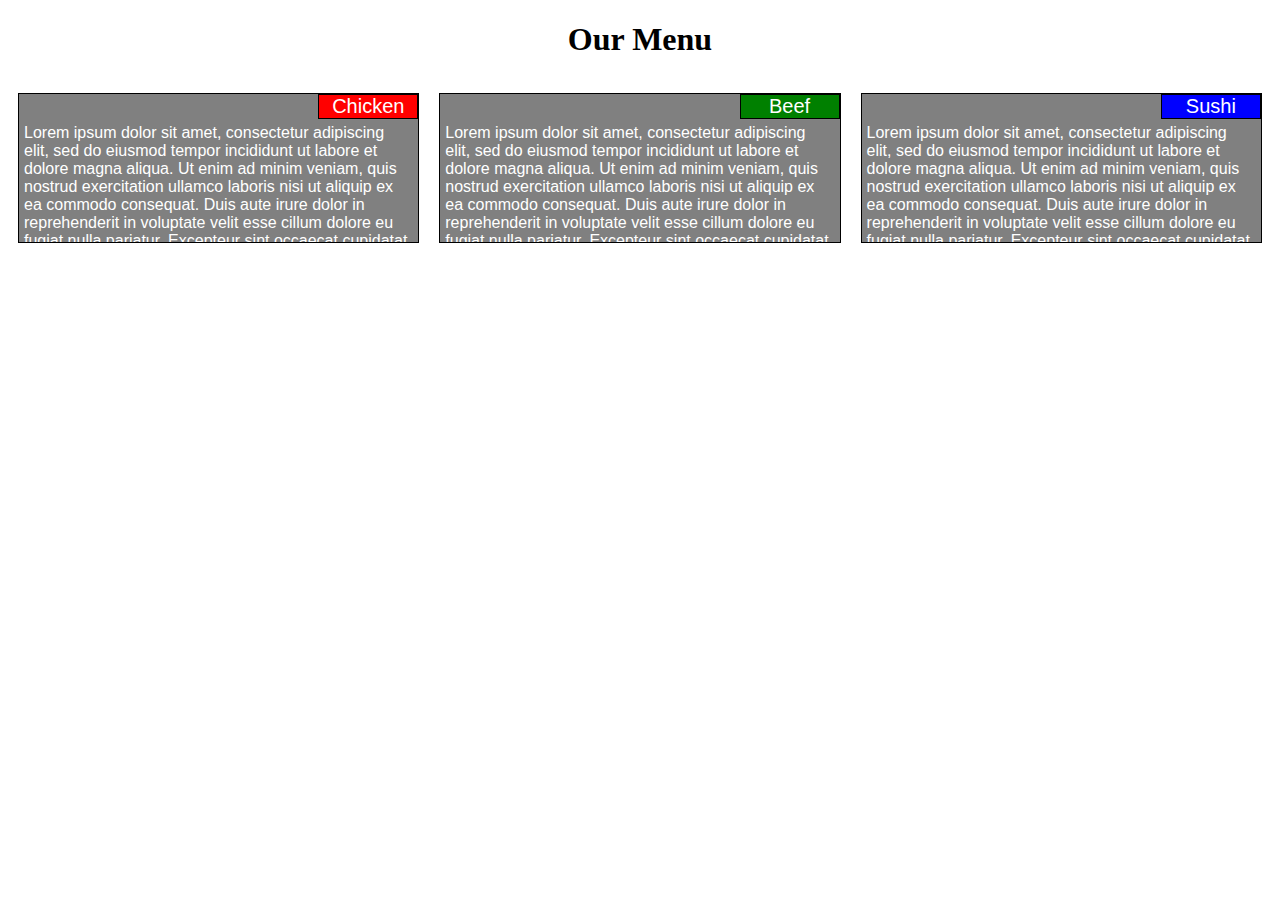
<file: module2-solution/index.html>
<!DOCTYPE html>
<html>
<head>
<meta charset="utf-8">
<meta name="viewport" content="width=device-width, initial-scale=1">
<link rel="stylesheet" href="css/styles.css">
<title>Our Menu</title>
</head>
<body>
<h1>Our Menu</h1>

<div class="row"> 
  <div class="col-lg-4 col-md-6 col-sm-12"><div class="item"><div class="title" id="title1">Chicken</div><p>Lorem ipsum dolor sit amet, consectetur adipiscing elit, sed do eiusmod tempor incididunt ut labore et dolore magna aliqua. Ut enim ad minim veniam, quis nostrud exercitation ullamco laboris nisi ut aliquip ex ea commodo consequat. Duis aute irure dolor in reprehenderit in voluptate velit esse cillum dolore eu fugiat nulla pariatur. Excepteur sint occaecat cupidatat non proident, sunt in culpa qui officia deserunt mollit anim id est laborum.</p></div></div>
  <div class="col-lg-4 col-md-6 col-sm-12"><div class="item"><div class="title" id="title2">Beef</div><p>Lorem ipsum dolor sit amet, consectetur adipiscing elit, sed do eiusmod tempor incididunt ut labore et dolore magna aliqua. Ut enim ad minim veniam, quis nostrud exercitation ullamco laboris nisi ut aliquip ex ea commodo consequat. Duis aute irure dolor in reprehenderit in voluptate velit esse cillum dolore eu fugiat nulla pariatur. Excepteur sint occaecat cupidatat non proident, sunt in culpa qui officia deserunt mollit anim id est laborum.</p></div></div>
  <div class="col-lg-4 col-md-12 col-sm-12"><div class="item"><div class="title" id="title3">Sushi</div><p>Lorem ipsum dolor sit amet, consectetur adipiscing elit, sed do eiusmod tempor incididunt ut labore et dolore magna aliqua. Ut enim ad minim veniam, quis nostrud exercitation ullamco laboris nisi ut aliquip ex ea commodo consequat. Duis aute irure dolor in reprehenderit in voluptate velit esse cillum dolore eu fugiat nulla pariatur. Excepteur sint occaecat cupidatat non proident, sunt in culpa qui officia deserunt mollit anim id est laborum.</p></div></div>
</div>

</body>
</html>
</file>
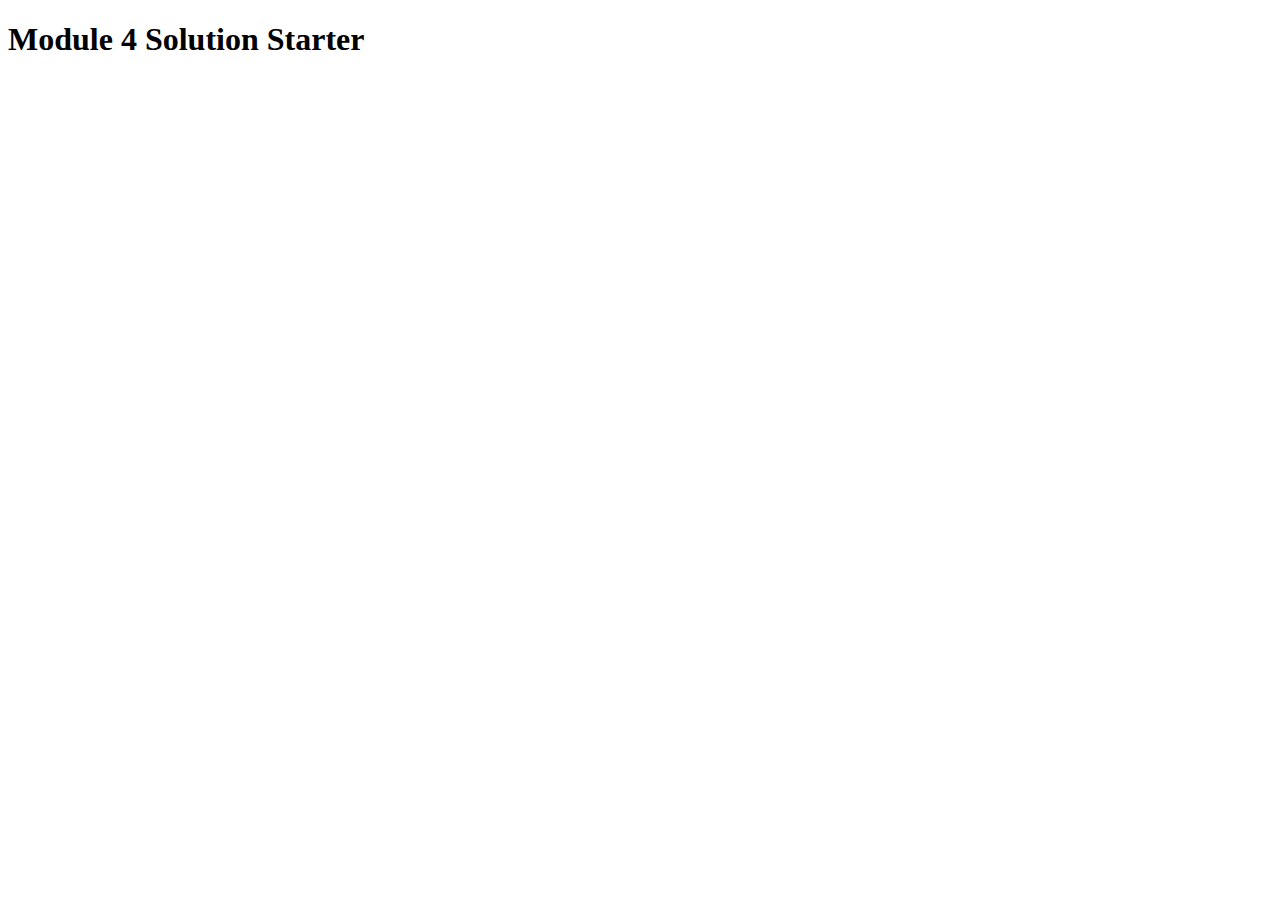
<file: module4-solution/index.html>
<!DOCTYPE html>
<html>
<head>
  <meta charset="utf-8">
  <title>Module 4 Solution Starter</title>
  <script src="SpeakHello.js"></script>
  <script src="SpeakGoodBye.js"></script>
  <script src="script.js"></script>
</head>
<body>
  <h1>Module 4 Solution Starter</h1>
</body>
</html>
</file>
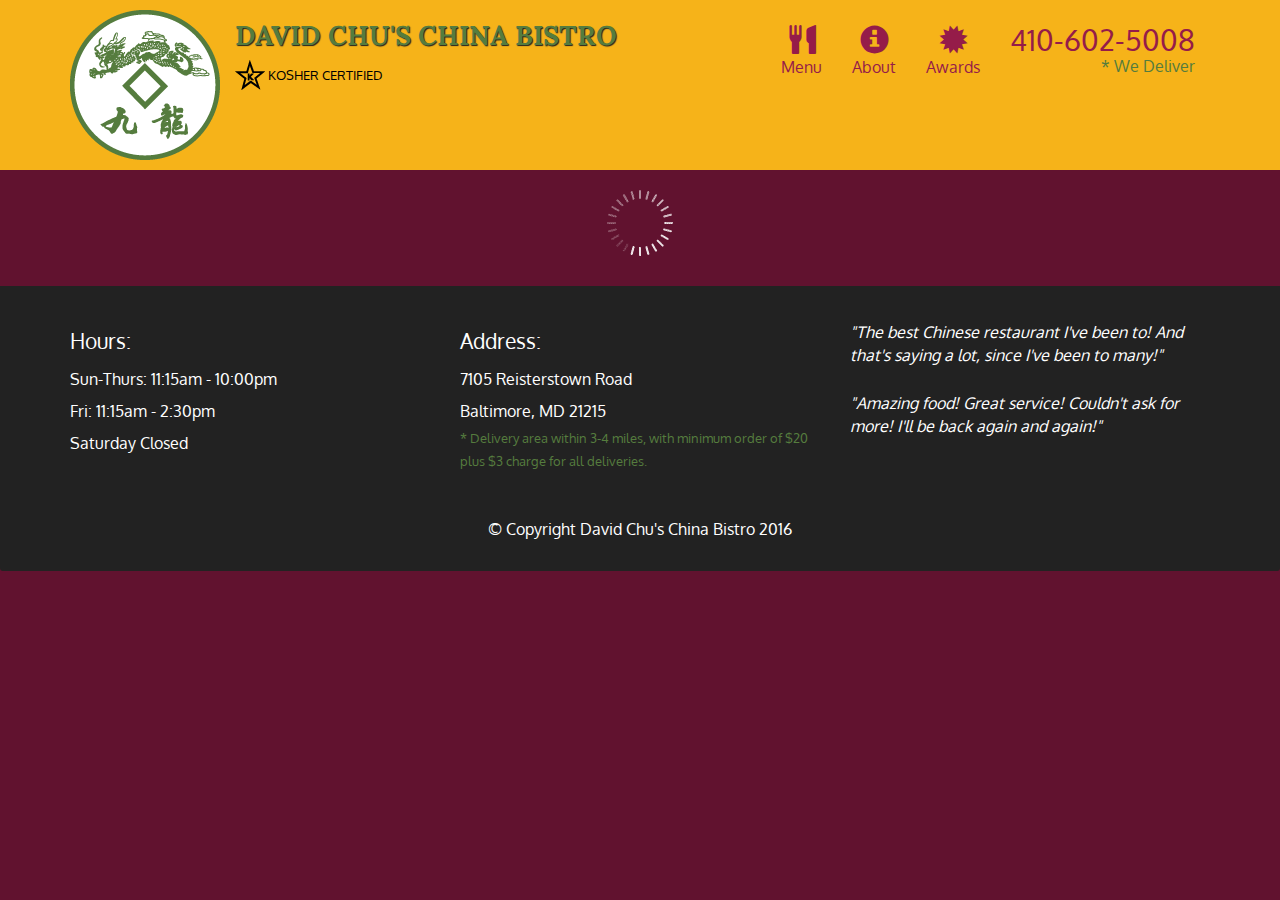
<file: module5-solution/index.html>
<!doctype html>
<html lang="en">
  <head>
    <meta charset="utf-8">
    <meta http-equiv="X-UA-Compatible" content="IE=edge">
    <meta name="viewport" content="width=device-width, initial-scale=1">
    <title>David Chu's China Bistro</title>
    <link rel="stylesheet" href="css/bootstrap.min.css">
    <link rel="stylesheet" href="css/styles.css">
    <link href='https://fonts.googleapis.com/css?family=Oxygen:400,300,700' rel='stylesheet' type='text/css'>
    <link href='https://fonts.googleapis.com/css?family=Lora' rel='stylesheet' type='text/css'>
  </head>
<body>
  <header>
    <nav id="header-nav" class="navbar navbar-default">
      <div class="container">
        <div class="navbar-header">
          <a href="index.html" class="pull-left visible-md visible-lg">
            <div id="logo-img" alt="Logo image"></div>
          </a>

          <div class="navbar-brand">
            <a href="index.html"><h1>David Chu's China Bistro</h1></a>
            <p>
              <img src="images/star-k-logo.png" alt="Kosher certification">
              <span>Kosher Certified</span>
            </p>
          </div>

          <button id="navbarToggle" type="button" class="navbar-toggle collapsed" data-toggle="collapse" data-target="#collapsable-nav" aria-expanded="false">
            <span class="sr-only">Toggle navigation</span>
            <span class="icon-bar"></span>
            <span class="icon-bar"></span>
            <span class="icon-bar"></span>
          </button>
        </div>
        
        <div id="collapsable-nav" class="collapse navbar-collapse">
           <ul id="nav-list" class="nav navbar-nav navbar-right">
            <li id="navHomeButton" class="visible-xs active">
              <a href="index.html">
                <span class="glyphicon glyphicon-home"></span> Home</a>
            </li>
            <li id="navMenuButton">
              <a href="#" onclick="$dc.loadMenuCategories();">
                <span class="glyphicon glyphicon-cutlery"></span><br class="hidden-xs"> Menu</a>
            </li>
            <li>
              <a href="#">
                <span class="glyphicon glyphicon-info-sign"></span><br class="hidden-xs"> About</a>
            </li>
            <li>
              <a href="#">
                <span class="glyphicon glyphicon-certificate"></span><br class="hidden-xs"> Awards</a>
            </li>
            <li id="phone" class="hidden-xs">
              <a href="tel:410-602-5008">
                <span>410-602-5008</span></a><div>* We Deliver</div>
            </li>
          </ul><!-- #nav-list -->
        </div><!-- .collapse .navbar-collapse -->
      </div><!-- .container -->
    </nav><!-- #header-nav -->
  </header>

  <div id="call-btn" class="visible-xs">
    <a class="btn" href="tel:410-602-5008">
    <span class="glyphicon glyphicon-earphone"></span>
    410-602-5008
    </a>
  </div>
  <div id="xs-deliver" class="text-center visible-xs">* We Deliver</div>

  <div id="main-content" class="container"></div>

  <footer class="panel-footer">
    <div class="container">
      <div class="row">
        <section id="hours" class="col-sm-4">
          <span>Hours:</span><br>
          Sun-Thurs: 11:15am - 10:00pm<br>
          Fri: 11:15am - 2:30pm<br>
          Saturday Closed
          <hr class="visible-xs">
        </section>
        <section id="address" class="col-sm-4">
          <span>Address:</span><br>
          7105 Reisterstown Road<br>
          Baltimore, MD 21215
          <p>* Delivery area within 3-4 miles, with minimum order of $20 plus $3 charge for all deliveries.</p>
          <hr class="visible-xs">
        </section>
        <section id="testimonials" class="col-sm-4">
          <p>"The best Chinese restaurant I've been to! And that's saying a lot, since I've been to many!"</p>
          <p>"Amazing food! Great service! Couldn't ask for more! I'll be back again and again!"</p>
        </section>
      </div>
      <div class="text-center">&copy; Copyright David Chu's China Bistro 2016</div>
    </div>
  </footer>

  <!-- jQuery (Bootstrap JS plugins depend on it) -->
  <script src="js/jquery-2.1.4.min.js"></script>
  <script src="js/bootstrap.min.js"></script>
  <script src="js/ajax-utils.js"></script>
  <script src="js/script.js"></script>
</body>
</html>
</file>
<file: module2-solution/css/styles.css>
* {
  box-sizing: border-box;
}
h1 {
  margin-bottom: 15px;
  text-align: center;
}

p {
  padding: : 10px;
  margin: 5px;
}

.item {
  border: 1px solid black;
  background-color: grey;
  margin-right: 10px;
  margin-left: 10px;
  margin-top: 20px;  
  height: 150px;
  overflow: hidden;
  font-family: Helvetica;
  color: white;
}


.row {
  width: 100%;
}

.title {
  margin-left: auto;
  position: relative;
  top: 0px;
  right: 0px;
  width: 100px;
  font-size: 20px;
  border:  1px solid black;
  text-align: center;
}

.title#title1 {
  background-color: red;
}
.title#title2 {
  background-color: green;
}
.title#title3 {
  background-color: blue;
}


@media (min-width: 992px) {
  .col-lg-1, .col-lg-2, .col-lg-3, .col-lg-4, .col-lg-5, .col-lg-6, .col-lg-7, .col-lg-8, .col-lg-9, .col-lg-10, .col-lg-11, .col-lg-12 {
    float: left;

  }
  .col-lg-1 {
    width: 8.33%;
  }
  .col-lg-2 {
    width: 16.66%;
  }
  .col-lg-3 {
    width: 25%;
  }
  .col-lg-4 {
    width: 33.33%;
  }
  .col-lg-5 {
    width: 41.66%;
  }
  .col-lg-6 {
    width: 50%;
  }
  .col-lg-7 {
    width: 58.33%;
  }
  .col-lg-8 {
    width: 66.66%;
  }
  .col-lg-9 {
    width: 74.99%;
  }
  .col-lg-10 {
    width: 83.33%;
  }
  .col-lg-11 {
    width: 91.66%;
  }
  .col-lg-12 {
    width: 100%;
  }
}


@media (min-width: 768px) and (max-width: 991px) {
  .col-md-1, .col-md-2, .col-md-3, .col-md-4, .col-md-5, .col-md-6, .col-md-7, .col-md-8, .col-md-9, .col-md-10, .col-md-11, .col-md-12 {
    float: left;
  }
  .col-md-1 {
    width: 8.33%;
  }
  .col-md-2 {
    width: 16.66%;
  }
  .col-md-3 {
    width: 25%;
  }
  .col-md-4 {
    width: 33.33%;
  }
  .col-md-5 {
    width: 41.66%;
  }
  .col-md-6 {
    width: 50%;
  }
  .col-md-7 {
    width: 58.33%;
  }
  .col-md-8 {
    width: 66.66%;
  }
  .col-md-9 {
    width: 74.99%;
  }
  .col-md-10 {
    width: 83.33%;
  }
  .col-md-11 {
    width: 91.66%;
  }
  .col-md-12 {
    width: 100%;
  }
}



@media (max-width: 767px) {
  .col-sm-1, .col-sm-2, .col-sm-3, .col-sm-4, .col-sm-5, .col-sm-6, .col-sm-7, .col-sm-8, .col-sm-9, .col-sm-10, .col-sm-11, .col-sm-12 {
    float: left;

  }
  .col-sm-1 {
    width: 8.33%;
  }
  .col-sm-2 {
    width: 16.66%;
  }
  .col-sm-3 {
    width: 25%;
  }
  .col-sm-4 {
    width: 33.33%;
  }
  .col-sm-5 {
    width: 41.66%;
  }
  .col-sm-6 {
    width: 50%;
  }
  .col-sm-7 {
    width: 58.33%;
  }
  .col-sm-8 {
    width: 66.66%;
  }
  .col-sm-9 {
    width: 74.99%;
  }
  .col-sm-10 {
    width: 83.33%;
  }
  .col-sm-11 {
    width: 91.66%;
  }
  .col-sm-12 {
    width: 100%;
  }
}
</file>
<file: module5-solution/css/styles.css>
body {
  font-size: 16px;
  color: #fff;
  background-color: #61122f;
  font-family: 'Oxygen', sans-serif;
}

/** HEADER **/
#header-nav {
  background-color: #f6b319;
  border-radius: 0;
  border: 0;
}

#logo-img {
  background: url('../images/restaurant-logo_large.png') no-repeat;
  width: 150px;
  height: 150px;
  margin: 10px 15px 10px 0;
}

.navbar-brand {
  padding-top: 25px;
}
.navbar-brand h1 { /* Restaurant name */
  font-family: 'Lora', serif;
  color: #557c3e;
  font-size: 1.5em;
  text-transform: uppercase;
  font-weight: bold;
  text-shadow: 1px 1px 1px #222;
  margin-top: 0;
  margin-bottom: 0;
  line-height: .75;
}
.navbar-brand a:hover, .navbar-brand a:focus {
  text-decoration: none;
}
.navbar-brand p { /* Kosher cert */
  color: #000;
  text-transform: uppercase;
  font-size: .7em;
  margin-top: 15px;
}
.navbar-brand p span { /* Star-K */
  vertical-align: middle;
}

#nav-list {
  margin-top: 10px;
}
#nav-list a {
  color: #951C49;
  text-align: center;
}
#nav-list a:hover {
  background: #E7E7E7;
}
#nav-list a span {
  font-size: 1.8em;
}

#phone {
  margin-top: 5px;
}
#phone a { /* Phone number */
  text-align: right;
  padding-bottom: 0;
}
#phone div { /* We Deliver */
  color: #557c3e;
  text-align: right;
  padding-right: 15px;
}

.navbar-header button.navbar-toggle, .navbar-header .icon-bar {
  border: 1px solid #61122f;
}
.navbar-header button.navbar-toggle {
  clear: both;
  margin-top: -30px;
}
/* END HEADER */

/* FOOTER */
.panel-footer {
  margin-top: 30px;
  padding-top: 35px;
  padding-bottom: 30px;
  background-color: #222;
  border-top: 0;
}
.panel-footer div.row {
  margin-bottom: 35px;
}
#hours, #address {
  line-height: 2;
}
#hours > span, #address > span {
  font-size: 1.3em;
}
#address p {
  color: #557c3e;
  font-size: .8em;
  line-height: 1.8;
}
#testimonials {
  font-style: italic;
}
#testimonials p:nth-child(2) {
  margin-top: 25px;
}
/* END FOOTER */



/* HOME PAGE */
.container .jumbotron {
  box-shadow: 0 0 50px #3F0C1F;
  border: 2px solid #3F0C1F;
}

#menu-tile, #specials-tile, #map-tile {
  height: 250px;
  width: 100%;
  margin-bottom: 15px;
  position: relative;
  border: 2px solid #3F0C1F;
  overflow: hidden;
}
#menu-tile:hover, #specials-tile:hover, #map-tile:hover {
  box-shadow: 0 1px 5px 1px #cccccc;
}
#menu-tile {
  background: url('../images/menu-tile.jpg') no-repeat;
  background-position: center;
}
#specials-tile {
  background: url('../images/specials-tile.jpg') no-repeat;
  background-position: center;
}
#menu-tile span, #specials-tile span, #map-tile span {
  position: absolute;
  bottom: 0;
  right: 0;
  width: 100%;
  text-align: center;
  font-size: 1.6em;
  text-transform: uppercase;
  background-color: #000;
  color: #fff;
  opacity: .8;
}
/* END HOME PAGE */

/* MENU CATEGORIES PAGE */
.category-tile { 
  position: relative;
  border: 2px solid #3F0C1F;
  overflow: hidden;
  width: 200px;
  height: 200px;
  margin: 0 auto 15px;
}
.category-tile span {
  position: absolute;
  bottom: 0;
  right: 0;
  width: 100%;
  text-align: center;
  font-size: 1.2em;
  text-transform: uppercase;
  background-color: #000;
  color: #fff;
  opacity: .8;
}
.category-tile:hover {
  box-shadow: 0 1px 5px 1px #cccccc;
}

#menu-categories-title + div {
  margin-bottom: 50px;
}
/* END MENU CATEGORIES PAGE */

/* SINGLE CATEGORY PAGE */
.menu-item-tile {
  margin-bottom: 25px;
}
.menu-item-tile hr {
  width: 80%;
}
.menu-item-tile .menu-item-price {
  font-size: 1.1em;
  text-align: right;
  margin-top: -15px;
  margin-right: -15px;
}
.menu-item-tile .menu-item-price span {
  font-size: .6em;
}
.menu-item-photo {
  position: relative;
  border: 2px solid #3F0C1F; 
  overflow: hidden;
  padding: 0;
  margin-right: -15px;
  margin-left: auto;
  margin-bottom: 20px;
  max-width: 250px;
}
.menu-item-photo div {
  position: absolute;
  bottom: 0;
  right: 0;
  width: 80px;
  background-color: #557c3e;
  text-align: center;
}
.menu-item-description {
  padding-right: 30px;
}
h3.menu-item-title {
  margin: 0 0 10px;
}
.menu-item-details {
  font-size: .9em;
  font-style: italic;
}
/* END SINGLE CATEGORY PAGE */


/********** Large devices only **********/
@media (min-width: 1200px) {
  .container .jumbotron {
    background: url('../images/jumbotron_1200.jpg') no-repeat;
    height: 675px;
  }
}

/********** Medium devices only **********/
@media (min-width: 992px) and (max-width: 1199px) {
  /* Header */
  #logo-img {
    background: url('../images/restaurant-logo_medium.png') no-repeat;
    width: 100px;
    height: 100px;
    margin: 5px 5px 5px 0;
  }
  /* End Header */

  /* Home Page */
  .container .jumbotron {
    background: url('../images/jumbotron_992.jpg') no-repeat;
    height: 558px;
  }
  /* End Home Page */
}

/********** Small devices only **********/
@media (min-width: 768px) and (max-width: 991px) {
  /* Home Page */
  .container .jumbotron {
    background: url('../images/jumbotron_768.jpg') no-repeat;
    height: 432px;
  }
  /* End Home Page */
}

/********** Extra small devices only **********/
@media (max-width: 767px) {
  /* Header */
  .navbar-brand {
    padding-top: 10px;
    height: 80px;
  }
  .navbar-brand h1 { /* Restaurant name */
    padding-top: 10px;
    font-size: 5vw; /* 1vw = 1% of viewport width */
  }
  .navbar-brand p { /* Kosher cert */
    font-size: .6em;
    margin-top: 12px;
  }
  .navbar-brand p img { /* Star-K */
    height: 20px;
  }

  #collapsable-nav a { /* Collapsed nav menu text */
    font-size: 1.2em;
  }
  #collapsable-nav a span { /* Collapsed nav menu glyph */
    font-size: 1em;
    margin-right: 5px;
  }

  #call-btn > a {
    font-size: 1.5em;
    display: block;
    margin: 0 20px;
    padding: 10px;
    border: 2px solid #fff;
    background-color: #f6b319;
    color: #951c49;
  }
  #xs-deliver {
    margin-top: 5px;
    font-size: .7em;
    letter-spacing: .1em;
    text-transform: uppercase;
  }
  /* End Header */

  /* Footer */
  .panel-footer section {
    margin-bottom: 30px;
    text-align: center;
  }
  .panel-footer section:nth-child(3) {
    margin-bottom: 0; /* margin already exists on the whole row */
  }
  .panel-footer section hr {
    width: 50%;
  }
  /* End Footer */

  /* Home Page */
  .container .jumbotron {
    margin-top: 30px;
    padding: 0;
  }
  #menu-tile, #specials-tile {
    width: 360px;
    margin: 0 auto 15px;
  }

  .menu-item-photo {
    margin-right: auto;
  }
  .menu-item-tile .menu-item-price {
    text-align: center;
  }
  .menu-item-description {
    text-align: center;;
  }
}


/********** Super extra small devices Only :-) (e.g., iPhone 4) **********/
@media (max-width: 479px) {
  /* Header */
  .navbar-brand h1 { /* Restaurant name */
    padding-top: 5px;
    font-size: 6vw;
  }
  /* End Header */
  
  /* Home page */
  #menu-tile, #specials-tile {
    width: 280px;
    margin: 0 auto 15px;
  }

  .col-xxs-12 {
    position: relative;
    min-height: 1px;
    padding-right: 15px;
    padding-left: 15px;
    float: left;
    width: 100%;
  }
}
</file>
